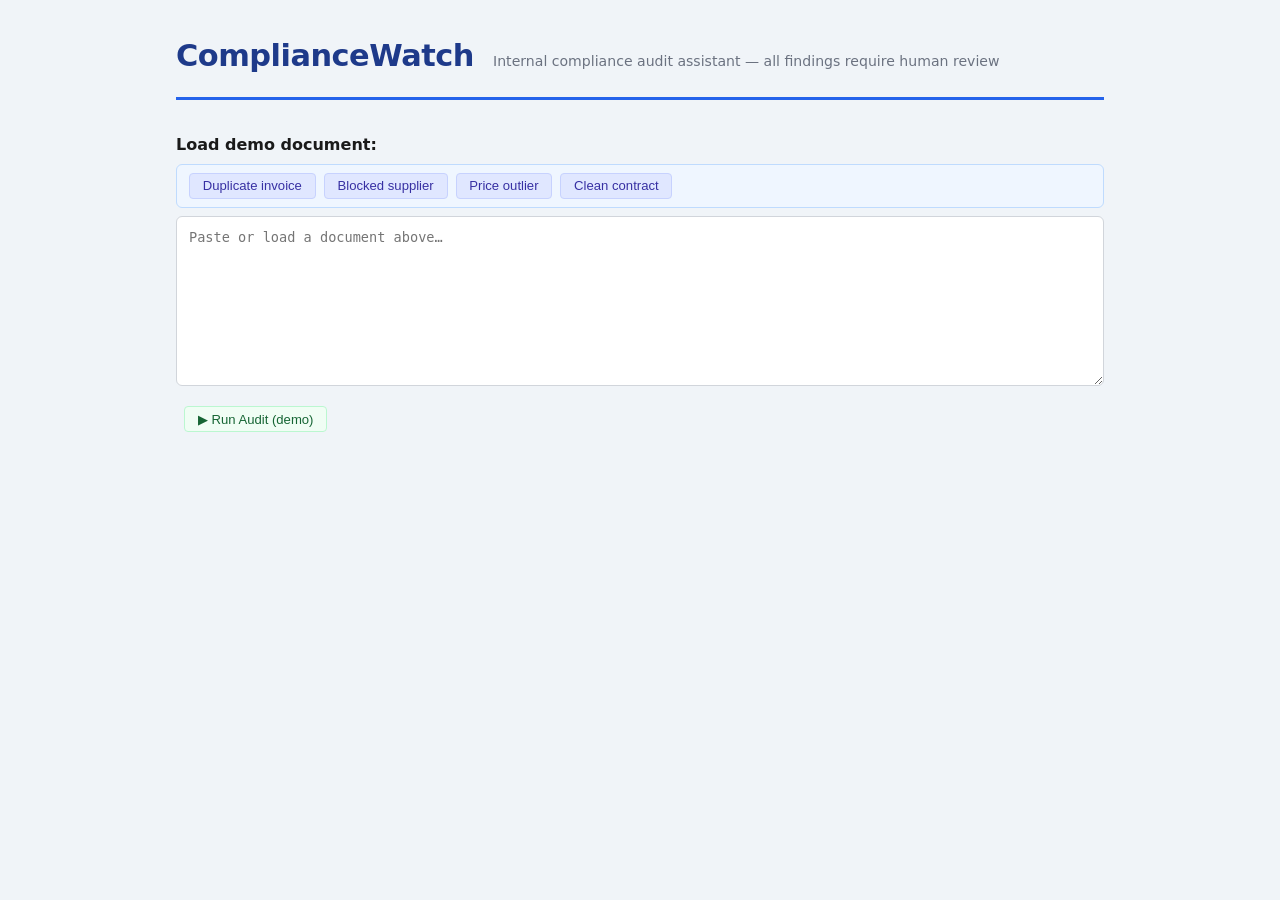
<file: frontend/demo.html>
<!DOCTYPE html>
<html lang="en">
<head>
  <meta charset="UTF-8" />
  <meta name="viewport" content="width=device-width, initial-scale=1.0" />
  <title>ComplianceWatch — Demo</title>
  <style>
    *, *::before, *::after { box-sizing: border-box; margin: 0; padding: 0; }
    body { font-family: system-ui, -apple-system, sans-serif; background: #f0f4f8; color: #1a1a1a; line-height: 1.6; }
    .container { max-width: 960px; margin: 0 auto; padding: 2rem 1rem; }
    header { margin-bottom: 2rem; border-bottom: 3px solid #2563eb; padding-bottom: 1rem; display: flex; align-items: baseline; gap: 1.2rem; }
    h1 { font-size: 1.9rem; color: #1e3a8a; letter-spacing: -0.5px; }
    .subtitle { color: #6b7280; font-size: 0.88rem; }
    .demo-bar { display: flex; align-items: center; gap: 0.5rem; flex-wrap: wrap; margin-bottom: 0.5rem; padding: 0.5rem 0.75rem; background: #eff6ff; border: 1px solid #bfdbfe; border-radius: 6px; font-size: 0.85rem; color: #374151; }
    .demo-btn { padding: 0.3rem 0.8rem; background: #e0e7ff; color: #3730a3; border: 1px solid #c7d2fe; border-radius: 4px; font-size: 0.82rem; cursor: pointer; transition: background 0.15s; }
    .demo-btn:hover { background: #c7d2fe; }
    .demo-btn.run { background: #f0fdf4; color: #166534; border-color: #bbf7d0; margin-left: 0.5rem; }
    .demo-btn.run:hover { background: #bbf7d0; }
    .input-section { margin-bottom: 1.5rem; }
    .input-section label { display: block; font-weight: 600; margin-bottom: 0.4rem; }
    textarea { width: 100%; padding: 0.75rem; border: 1px solid #d1d5db; border-radius: 6px; font-family: monospace; font-size: 0.85rem; resize: vertical; background: #fff; }
    .btn-row { display: flex; align-items: center; margin-top: 0.75rem; gap: 0.5rem; }
    .status-bar { padding: 0.5rem 0.75rem; background: #eff6ff; border: 1px solid #bfdbfe; border-radius: 6px; font-size: 0.9rem; color: #1e40af; margin-bottom: 1rem; }
    .report-section { background: #fff; border: 1px solid #e5e7eb; border-radius: 8px; padding: 1.5rem; margin-bottom: 1rem; box-shadow: 0 1px 3px rgba(0,0,0,.06); }
    .report-section h2 { font-size: 1.05rem; margin-bottom: 1rem; color: #1e3a8a; display: flex; align-items: center; gap: 0.6rem; }
    .streaming-dot { color: #10b981; animation: pulse 1s infinite; font-size: 0.7rem; }
    .streaming-dot.done { animation: none; color: #6b7280; }
    @keyframes pulse { 0%,100%{opacity:1}50%{opacity:.3} }
    .risk-badge { padding: 0.2rem 0.7rem; border-radius: 999px; font-size: 0.78rem; font-weight: 700; letter-spacing: 0.5px; text-transform: uppercase; }
    .risk-high   { background: #fee2e2; color: #dc2626; }
    .risk-medium { background: #fef3c7; color: #b45309; }
    .risk-low    { background: #dcfce7; color: #16a34a; }
    .report-content { white-space: pre-wrap; font-size: 0.88rem; line-height: 1.75; }
    .cited-text { background: #fef9c3; border-bottom: 2px solid #fbbf24; cursor: pointer; }
    .citations-panel, .policy-panel { background: #fff; border: 1px solid #e5e7eb; border-radius: 8px; padding: 1.25rem; margin-bottom: 1rem; box-shadow: 0 1px 3px rgba(0,0,0,.06); }
    .citations-panel h3, .policy-panel h3 { font-size: 0.95rem; margin-bottom: 0.75rem; color: #374151; font-weight: 600; }
    .citation-item { padding: 0.6rem 0.75rem; border-left: 3px solid #2563eb; margin-bottom: 0.6rem; background: #f8fafc; border-radius: 0 4px 4px 0; font-size: 0.84rem; cursor: pointer; transition: background .15s; }
    .citation-item:hover { background: #eff6ff; }
    .cite-label { font-weight: 600; color: #1e3a8a; font-size: 0.78rem; margin-bottom: 0.15rem; }
    .cite-text { color: #374151; font-style: italic; }
    .policy-row { display: flex; align-items: flex-start; gap: 0.75rem; padding: 0.55rem 0; border-bottom: 1px solid #f3f4f6; font-size: 0.86rem; }
    .policy-row:last-child { border-bottom: none; }
    .policy-tag { flex: 0 0 auto; font-weight: 700; font-size: 0.78rem; padding: 0.15rem 0.5rem; border-radius: 4px; min-width: 4.5rem; text-align: center; }
    .tag-pass { background: #dcfce7; color: #15803d; }
    .tag-flag { background: #fee2e2; color: #b91c1c; }
    .tag-na   { background: #f3f4f6; color: #6b7280; }
    .policy-desc { flex: 1; color: #374151; }
    .policy-confidence { flex: 0 0 auto; font-size: 0.78rem; color: #6b7280; font-style: italic; }
    .hidden { display: none !important; }
  </style>
</head>
<body>
<div class="container">
  <header>
    <h1>ComplianceWatch</h1>
    <p class="subtitle">Internal compliance audit assistant — all findings require human review</p>
  </header>

  <section class="input-section">
    <label>Load demo document:</label>
    <div class="demo-bar">
      <button class="demo-btn" onclick="loadDemo('invoice_duplicate')">Duplicate invoice</button>
      <button class="demo-btn" onclick="loadDemo('blocked_supplier')">Blocked supplier</button>
      <button class="demo-btn" onclick="loadDemo('price_outlier')">Price outlier</button>
      <button class="demo-btn" onclick="loadDemo('contract_ok')">Clean contract</button>
    </div>
    <textarea id="doc" rows="9" placeholder="Paste or load a document above…"></textarea>
    <div class="btn-row">
      <button class="demo-btn run" onclick="runMock()">▶ Run Audit (demo)</button>
    </div>
  </section>

  <div id="status" class="status-bar hidden"></div>

  <section id="report-section" class="report-section hidden">
    <h2>
      Audit Report
      <span id="dot" class="streaming-dot">●</span>
      <span id="badge" class="risk-badge hidden"></span>
    </h2>
    <div id="report" class="report-content"></div>
  </section>

  <section id="policy-panel" class="policy-panel hidden">
    <h3>Policy Checks</h3>
    <div id="policy-list"></div>
  </section>

  <section id="citations-panel" class="citations-panel hidden">
    <h3>Source Citations</h3>
    <div id="citations-list"></div>
  </section>
</div>

<script>
const DOCS = {
  invoice_duplicate:`INVOICE
Document No: INV-CRT-2024-088
Supplier: Cortex Supply Chain Ltda
Issue Date: 2024-06-01
Service: Raw material batch #RM-2024-C88
Total: BRL 52,000.00

Note: Previous invoice INV-CRT-2024-055 submitted on 2024-05-15
for the same supplier and value (BRL 52,000.00).`,

  blocked_supplier:`INVOICE
Document No: INV-ORB-2024-014
Supplier: Orbita Services ME
Issue Date: 2024-07-08
Service: Janitorial and facilities management — Building B
Total: BRL 9,400.00`,

  price_outlier:`SERVICE CONTRACT
Contract No: CTR-FLX-2024-009
Counterpart: Fluxion Services Ltda
Effective Date: 2024-08-01
Expiry Date: 2025-07-31
Scope: Monthly office cleaning — Buildings A, B and C
Monthly Value: BRL 45,000.00
Annual Value: BRL 540,000.00

Second quotation: Not on file.`,

  contract_ok:`SERVICE CONTRACT
Contract No: CTR-VLT-2024-007
Counterpart: Veltron Technology Partners
Effective Date: 2024-01-10
Expiry Date: 2024-12-31
Scope: Annual software licensing and ERP support
Annual Value: BRL 96,000.00 (12 x BRL 8,000.00)

Second quotation obtained: YES
  Ref: QUOT-VLT-2023-19 — BRL 98,400.00
  Ref: QUOT-AUR-2023-22 — BRL 101,000.00`
};

const MOCKS = {
  invoice_duplicate:{risk:"HIGH",report:`COMPLIANCE AUDIT REPORT
━━━━━━━━━━━━━━━━━━━━━━━━━━━━━━━━━━━━━━━━━━━━━━━━━━━━━━

Document Summary
  Type:        Invoice
  Document No: INV-CRT-2024-088
  Supplier:    Cortex Supply Chain Ltda
  Value:       BRL 52,000.00
  Date:        2024-06-01

━━━━━━━━━━━━━━━━━━━━━━━━━━━━━━━━━━━━━━━━━━━━━━━━━━━━━━
Compliance Check Results
━━━━━━━━━━━━━━━━━━━━━━━━━━━━━━━━━━━━━━━━━━━━━━━━━━━━━━

POL-PROC-001 (Second quotation)
  Finding:    N/A — policy applies to contracts, not invoices.

POL-PROC-002 (Blocked supplier)
  Finding:    FLAG ⚠
  Confidence: 9/10
  Justification: Cortex Supply Chain Ltda (registry ID SUP-005) has status
  "suspended" in the internal supplier registry. Reason: "duplicate billing
  investigation ongoing since 2024-02-28."
  citation: "Supplier: Cortex Supply Chain Ltda"

POL-PROC-003 (Price outlier)
  Finding:    PASS
  Confidence: 7/10
  Justification: BRL 52,000 is within 1.8 std dev of the raw materials
  category historical average (mean: BRL 50,000, σ: BRL 2,000).
  citation: "Total: BRL 52,000.00"

POL-PROC-004 (Duplicate payment)
  Finding:    FLAG ⚠
  Confidence: 10/10
  Justification: Invoice INV-CRT-2024-055 (2024-05-15) was submitted by the
  same supplier for the identical value of BRL 52,000.00 — within the 90-day
  duplicate detection window. This is a confirmed duplicate risk.
  citation: "Previous invoice INV-CRT-2024-055 submitted on 2024-05-15 for
  the same supplier and value (BRL 52,000.00)."

━━━━━━━━━━━━━━━━━━━━━━━━━━━━━━━━━━━━━━━━━━━━━━━━━━━━━━
Overall Risk Assessment: HIGH

Recommended Action:
  SUSPEND payment. Forward to legal and procurement teams.
  Cross-reference with INV-CRT-2024-055 to confirm both were processed.
  This finding requires human review before any payment is authorised.`,
  policies:[
    {tag:"N/A", label:"POL-PROC-001", desc:"Second quotation — not applicable to invoices.", conf:null},
    {tag:"FLAG",label:"POL-PROC-002", desc:"Supplier suspended (billing investigation since 2024-02-28).", conf:"9/10"},
    {tag:"PASS",label:"POL-PROC-003", desc:"BRL 52,000 within 1.8 std dev of raw materials average.", conf:"7/10"},
    {tag:"FLAG",label:"POL-PROC-004", desc:"Duplicate confirmed: same supplier + same value, 17 days apart.", conf:"10/10"},
  ],
  citations:[
    {label:"Supplier name — header", text:"Supplier: Cortex Supply Chain Ltda"},
    {label:"Invoice value — footer", text:"Total: BRL 52,000.00"},
    {label:"Duplicate note — document body", text:"Previous invoice INV-CRT-2024-055 submitted on 2024-05-15 for the same supplier and value (BRL 52,000.00)."},
  ]},

  blocked_supplier:{risk:"HIGH",report:`COMPLIANCE AUDIT REPORT
━━━━━━━━━━━━━━━━━━━━━━━━━━━━━━━━━━━━━━━━━━━━━━━━━━━━━━

Document Summary
  Type:        Invoice
  Document No: INV-ORB-2024-014
  Supplier:    Orbita Services ME
  Value:       BRL 9,400.00
  Date:        2024-07-08

━━━━━━━━━━━━━━━━━━━━━━━━━━━━━━━━━━━━━━━━━━━━━━━━━━━━━━
Compliance Check Results
━━━━━━━━━━━━━━━━━━━━━━━━━━━━━━━━━━━━━━━━━━━━━━━━━━━━━━

POL-PROC-001 (Second quotation)
  Finding:    N/A — policy applies to contracts, not invoices.

POL-PROC-002 (Blocked supplier)
  Finding:    FLAG ⚠
  Confidence: 10/10
  Justification: Orbita Services ME (registry ID SUP-007) is on the
  internal blocked-supplier list. Reason: "Contract signed without mandatory
  second quotation — policy violation ref. POL-PROC-003" (added 2023-11-14
  by internal audit).
  citation: "Supplier: Orbita Services ME"

POL-PROC-003 (Price outlier)
  Finding:    PASS
  Confidence: 8/10
  Justification: BRL 9,400 is within expected range for facilities
  (historical mean: BRL 8,300, σ: BRL 700).
  citation: "Total: BRL 9,400.00"

POL-PROC-004 (Duplicate payment)
  Finding:    PASS
  Confidence: 9/10
  Justification: No duplicate submission found in the 90-day window.

━━━━━━━━━━━━━━━━━━━━━━━━━━━━━━━━━━━━━━━━━━━━━━━━━━━━━━
Overall Risk Assessment: HIGH

Recommended Action:
  SUSPEND payment. Orbita Services ME is blocked following an internal
  audit finding. Formal compliance review and procurement director approval
  required before reactivation. Human review mandatory.`,
  policies:[
    {tag:"N/A", label:"POL-PROC-001", desc:"Not applicable to invoices.", conf:null},
    {tag:"FLAG",label:"POL-PROC-002", desc:"Orbita Services ME is on the blocked list (added 2023-11-14 by internal audit).", conf:"10/10"},
    {tag:"PASS",label:"POL-PROC-003", desc:"BRL 9,400 within expected range for facilities (mean BRL 8,300, σ 700).", conf:"8/10"},
    {tag:"PASS",label:"POL-PROC-004", desc:"No duplicate found in 90-day window.", conf:"9/10"},
  ],
  citations:[
    {label:"Supplier name — header", text:"Supplier: Orbita Services ME"},
    {label:"Invoice value — footer", text:"Total: BRL 9,400.00"},
  ]},

  price_outlier:{risk:"HIGH",report:`COMPLIANCE AUDIT REPORT
━━━━━━━━━━━━━━━━━━━━━━━━━━━━━━━━━━━━━━━━━━━━━━━━━━━━━━

Document Summary
  Type:            Contract
  Document No:     CTR-FLX-2024-009
  Supplier:        Fluxion Services Ltda
  Value:           BRL 45,000.00 / month  |  BRL 540,000.00 annual
  Effective Date:  2024-08-01

━━━━━━━━━━━━━━━━━━━━━━━━━━━━━━━━━━━━━━━━━━━━━━━━━━━━━━
Compliance Check Results
━━━━━━━━━━━━━━━━━━━━━━━━━━━━━━━━━━━━━━━━━━━━━━━━━━━━━━

POL-PROC-001 (Second quotation — contracts > BRL 50,000)
  Finding:    FLAG ⚠
  Confidence: 10/10
  Justification: Annual value of BRL 540,000 exceeds the BRL 50,000 threshold.
  No evidence of a second quotation is present in the document.
  citation: "Second quotation: Not on file."

POL-PROC-002 (Blocked supplier)
  Finding:    PASS
  Confidence: 10/10
  Justification: Fluxion Services Ltda does not appear on the blocked list.

POL-PROC-003 (Price outlier)
  Finding:    FLAG ⚠
  Confidence: 9/10
  Justification: Historical average for facilities/cleaning is BRL 8,200 ± 600/month.
  The contract value of BRL 45,000/month is +61 standard deviations above the mean.
  This is a critical price anomaly.
  citation: "Monthly Value: BRL 45,000.00"

POL-PROC-004 (Duplicate payment)
  Finding:    N/A — applies to invoices, not contracts.

━━━━━━━━━━━━━━━━━━━━━━━━━━━━━━━━━━━━━━━━━━━━━━━━━━━━━━
Overall Risk Assessment: HIGH

Recommended Action:
  DO NOT APPROVE. Two critical flags:
  1. Missing second quotation on a contract exceeding BRL 50,000.
  2. Monthly value is ~5.5× the market average for comparable services.
  Escalate to procurement director. Request independent benchmark and at
  least one competing quote before any signature is authorised.`,
  policies:[
    {tag:"FLAG",label:"POL-PROC-001", desc:"Annual value BRL 540k — no second quotation on file.", conf:"10/10"},
    {tag:"PASS",label:"POL-PROC-002", desc:"Fluxion Services Ltda not on blocked list.", conf:"10/10"},
    {tag:"FLAG",label:"POL-PROC-003", desc:"BRL 45,000/month is +61 std dev above facilities mean (BRL 8,200 ± 600).", conf:"9/10"},
    {tag:"N/A", label:"POL-PROC-004", desc:"Duplicate check not applicable to contracts.", conf:null},
  ],
  citations:[
    {label:"Missing quotation — document body", text:"Second quotation: Not on file."},
    {label:"Monthly value — contract body", text:"Monthly Value: BRL 45,000.00"},
  ]},

  contract_ok:{risk:"LOW",report:`COMPLIANCE AUDIT REPORT
━━━━━━━━━━━━━━━━━━━━━━━━━━━━━━━━━━━━━━━━━━━━━━━━━━━━━━

Document Summary
  Type:            Contract
  Document No:     CTR-VLT-2024-007
  Supplier:        Veltron Technology Partners
  Value:           BRL 96,000.00 annual  (BRL 8,000 / month)
  Effective Date:  2024-01-10

━━━━━━━━━━━━━━━━━━━━━━━━━━━━━━━━━━━━━━━━━━━━━━━━━━━━━━
Compliance Check Results
━━━━━━━━━━━━━━━━━━━━━━━━━━━━━━━━━━━━━━━━━━━━━━━━━━━━━━

POL-PROC-001 (Second quotation — contracts > BRL 50,000)
  Finding:    PASS
  Confidence: 10/10
  Justification: Two quotations are on file — QUOT-VLT-2023-19 (BRL 98,400)
  and QUOT-AUR-2023-22 (BRL 101,000). Veltron submitted the lowest bid.
  citation: "Second quotation obtained: YES / Ref: QUOT-VLT-2023-19 — BRL 98,400.00"

POL-PROC-002 (Blocked supplier)
  Finding:    PASS
  Confidence: 10/10
  Justification: Veltron Technology Partners (SUP-003) is active. Minor note
  on file: "Annual renewal pending review" — does not block the contract.
  citation: "Counterpart: Veltron Technology Partners"

POL-PROC-003 (Price outlier)
  Finding:    PASS
  Confidence: 9/10
  Justification: BRL 96,000/year is within 0.3 std dev of the software
  licensing category average (mean: BRL 94,333, σ: BRL 5,200).
  citation: "Annual Value: BRL 96,000.00"

POL-PROC-004 (Duplicate payment)
  Finding:    N/A — applies to invoices, not contracts.

━━━━━━━━━━━━━━━━━━━━━━━━━━━━━━━━━━━━━━━━━━━━━━━━━━━━━━
Overall Risk Assessment: LOW

Recommended Action:
  Document appears fully compliant. All checks passed. Minor advisory:
  verify Veltron Technology Partners annual renewal status before the
  contract expiry on 2024-12-31. Cleared for approval.`,
  policies:[
    {tag:"PASS",label:"POL-PROC-001", desc:"Two quotations on file. Veltron is lowest bidder.", conf:"10/10"},
    {tag:"PASS",label:"POL-PROC-002", desc:"SUP-003 active. Annual renewal note — not blocking.", conf:"10/10"},
    {tag:"PASS",label:"POL-PROC-003", desc:"BRL 96,000/year within 0.3 std dev of software licensing average.", conf:"9/10"},
    {tag:"N/A", label:"POL-PROC-004", desc:"Duplicate check not applicable to contracts.", conf:null},
  ],
  citations:[
    {label:"Second quotation evidence — footer", text:"Second quotation obtained: YES / Ref: QUOT-VLT-2023-19 — BRL 98,400.00"},
    {label:"Supplier name — header", text:"Counterpart: Veltron Technology Partners"},
    {label:"Contract value — body", text:"Annual Value: BRL 96,000.00"},
  ]},
};

function loadDemo(k) { document.getElementById("doc").value = DOCS[k]||""; }

function runMock() {
  const doc = document.getElementById("doc").value.trim();
  if (!doc) { alert("Load a demo document first."); return; }

  // detect key
  let key = "invoice_duplicate";
  for (const [k,v] of Object.entries(DOCS)) {
    if (doc.includes(v.slice(20,60).trim())) { key=k; break; }
  }
  const m = MOCKS[key]||MOCKS["invoice_duplicate"];

  // reset
  document.getElementById("report").textContent = "";
  document.getElementById("policy-panel").classList.add("hidden");
  document.getElementById("citations-panel").classList.add("hidden");
  document.getElementById("badge").classList.add("hidden");
  document.getElementById("report-section").classList.remove("hidden");
  document.getElementById("dot").classList.remove("done");
  document.getElementById("status").textContent = "Analysing with Claude…";
  document.getElementById("status").classList.remove("hidden");

  // stream text
  let i=0;
  const txt = m.report;
  const iv = setInterval(()=>{
    const c = Math.floor(Math.random()*10)+3;
    document.getElementById("report").textContent += txt.slice(i,i+c);
    i+=c;
    if (i>=txt.length) { clearInterval(iv); finish(m); }
  }, 16);
  setTimeout(()=>document.getElementById("status").classList.add("hidden"), 800);
}

function finish(m) {
  document.getElementById("dot").classList.add("done");

  const badge = document.getElementById("badge");
  badge.textContent = m.risk+" RISK";
  badge.className = "risk-badge risk-"+m.risk.toLowerCase();
  badge.classList.remove("hidden");

  // policies
  const pl = document.getElementById("policy-list");
  pl.innerHTML="";
  m.policies.forEach(p=>{
    const r=document.createElement("div"); r.className="policy-row";
    const cls = p.tag==="FLAG"?"tag-flag":p.tag==="PASS"?"tag-pass":"tag-na";
    r.innerHTML=`<span class="policy-tag ${cls}">${p.tag}</span><span class="policy-desc"><strong>${esc(p.label)}</strong> — ${esc(p.desc)}</span>${p.conf?`<span class="policy-confidence">conf. ${p.conf}</span>`:""}`;
    pl.appendChild(r);
  });
  document.getElementById("policy-panel").classList.remove("hidden");

  // citations
  const cl = document.getElementById("citations-list");
  cl.innerHTML="";
  m.citations.forEach((c,i)=>{
    const el=document.createElement("div"); el.className="citation-item";
    el.innerHTML=`<div class="cite-label">${esc(c.label)}</div><div class="cite-text">"${esc(c.text)}"</div>`;
    cl.appendChild(el);
  });
  document.getElementById("citations-panel").classList.remove("hidden");

  // highlight
  let html = esc(document.getElementById("report").textContent);
  m.citations.forEach(c=>{
    const e=esc(c.text.slice(0,50));
    html=html.replace(e,`<span class="cited-text">${e}</span>`);
  });
  document.getElementById("report").innerHTML=html;
}

function esc(s){return String(s).replace(/&/g,"&amp;").replace(/</g,"&lt;").replace(/>/g,"&gt;").replace(/"/g,"&quot;").replace(/'/g,"&#39;");}
</script>
</body>
</html>
</file>
